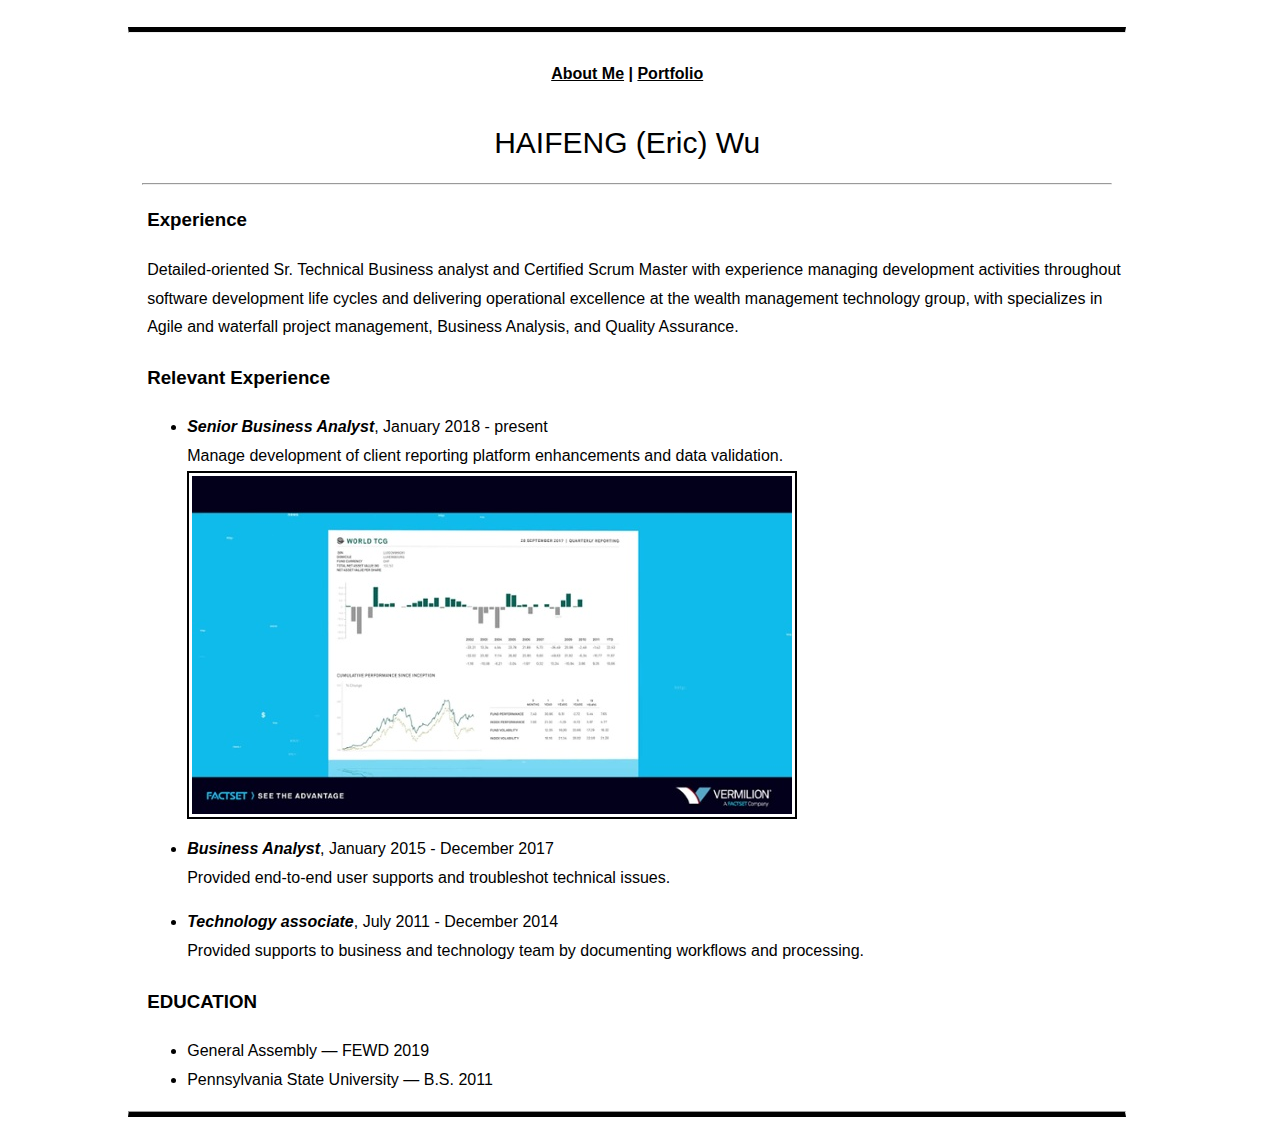
<file: portfolio.html>
<!DOCTYPE html>
<html lang="en">
    <head>
        <title>Portfolio</title>

        <meta charset="utf-8">
        <meta name="author" content="Eric Wu">
        <meta name="description" content="Resume Page">
    
    	<link rel="stylesheet" type="text/css" href="style.css">	

    </head>

    <body>
    	
     <hr class="top">
    <body class="content">
            <nav class="navbar">
                <a href="about.html" alt="aboutme">About Me</a> |
                <a href="portfolio.html" alt="Portfolio">Portfolio</a>
            </nav>
            <div class="name">HAIFENG (Eric) Wu</div>
            <hr class="contenttop">
            <div class="portfoliodetail">
            <h3>Experience</h3>
			<p>Detailed-oriented Sr. Technical Business analyst and Certified Scrum Master with experience managing development activities throughout software development life cycles and delivering operational excellence at the wealth management technology group, with specializes in Agile and waterfall project management, Business Analysis, and Quality Assurance.</p>
		
            <h3>Relevant Experience</h3>
                <ul>		
                <p><li><span class="title">Senior Business Analyst</span>, January 2018 - present</li>
                    Manage development of client reporting platform enhancements and data validation.
                    <span class="image2"><img src="images/platform.jpg" height="338" width="600" alt="report" align="middle"></span></p>

                <p><li><span class="title">Business Analyst</span>, January 2015 - December 2017</li>
                    Provided end-to-end user supports and troubleshot technical issues.</p>

                <p><li><span class="title">Technology associate</span>, July 2011 - December 2014</li>
                    Provided supports to business and technology team by documenting workflows and processing.</p>
            </ul>

<h3>EDUCATION</h3>
<ul>
<li>General Assembly — FEWD 2019</li>
<li>Pennsylvania State University — B.S. 2011</li>
</ul>
</div>
    </body>
    <hr class="bottom">
</file>
<file: style.css>
.content{
  font-family:"Helvetica";
  max-width: 300px
	margin-top:30VH;
  margin-right:12VW;
  margin-left:10VW;
  line-height: 1.8;
}


hr.top{
  border-top:5px solid black;
  margin-top:3VH;
}

hr.bottom{
  border-bottom:5px solid black;
}

hr.contenttop{
  align-items: center;
  width:97%;
  margin-top:1VW;
}

hr.contentbottom{
  align-items:left;
  width:77%;
  margin-left:0.01VW;
}

.name{
  font-size:30PX;
  text-align:center;
  font-family: "Helvetica";
  margin-bottom:10px;
}

.introduction{
  text-align: left;
  font-size:16px;
  margin-left:1.5VW;
}

.portfoliodetail{
  text-align: left;
  font-size:16px;
  margin-left:1.5VW;
}


a:link{
  color:black;
}

a:visited{
  color:black;
  font-style:italic;
  text-decoration:none;
}



.aboutme{
  width:75%;
}

nav{
  font-family:"Helvetica";
  text-decoration:none;
  font-size:16px;
  font-weight:bold;
  margin-top:3VH;
  margin-bottom:3VH;
  display:block;
  text-align:center;
}

.linknav{
	font-family:"Helvetica";
  text-decoration:none;
  font-size:16px;
  font-weight:bold;
  margin-top:3VH;
  margin-bottom:3VH;
  display:block;
  text-align:center;
}


.image1{
  display:block;
  border:2px solid black;
  padding:3px;
  width:200px;
  height:200px;
  margin-right:1.5VW;
}

.image2{
  display:block;
  border:2px solid black;
  padding:3px;
  height:338px;
  width:600px;
}

.title{
  font-style:italic;
  font-weight:bold;
}
</file>
